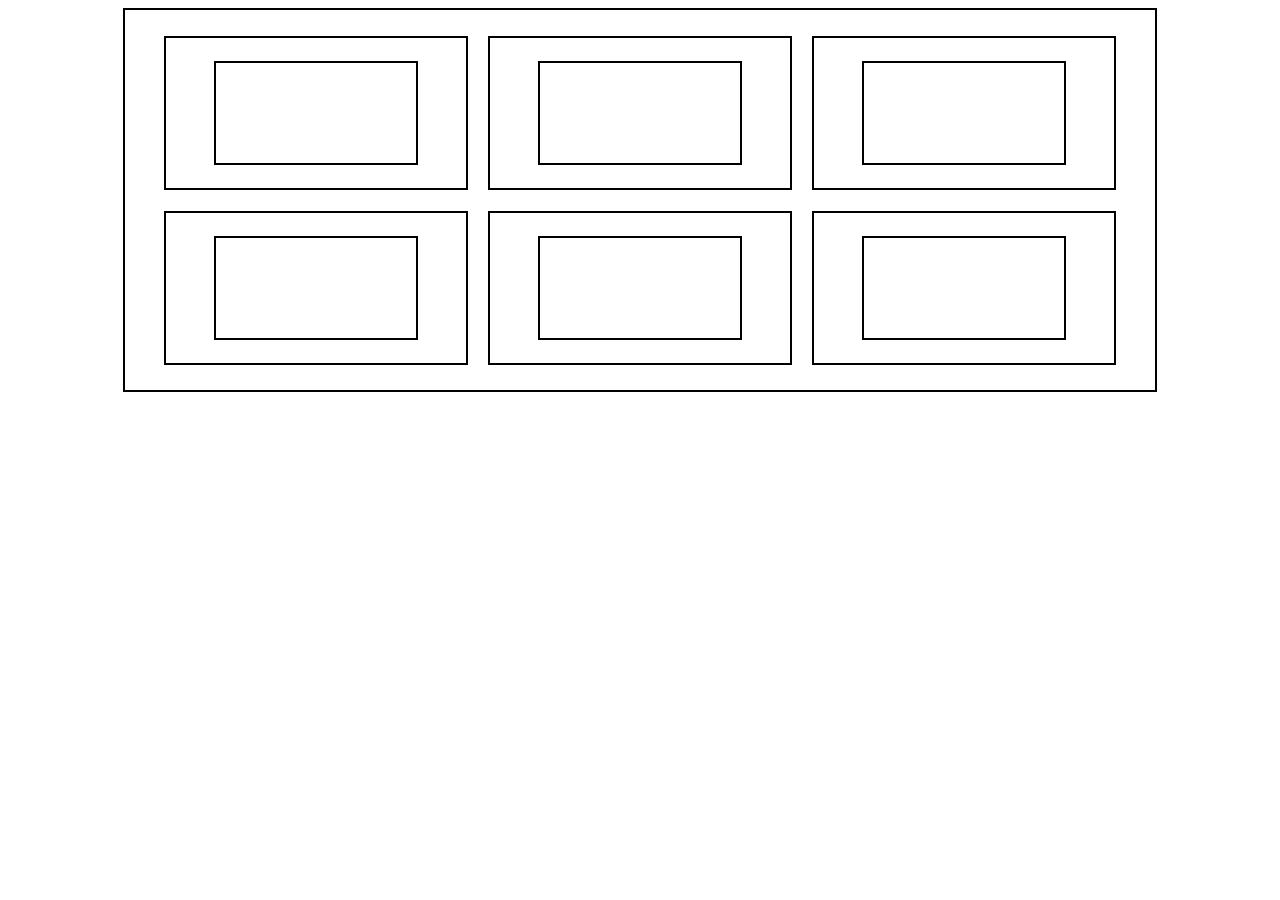
<file: Alone listener/index.html>
<!DOCTYPE html>

<head>  
    <title>Alone listener</title>
    <link rel="stylesheet" href="./style.css">
</head>

<body>
        <div class="block">
                <div class="object">
                    <div class="objectInner"></div>
                </div>
                <div class="object">
                    <div class="objectInner"></div>
                </div>
                <div class="object">
                    <div class="objectInner"></div>
                </div>
                <div class="object">
                    <div class="objectInner"></div>
                </div>
                <div class="object">
                    <div class="objectInner"></div>
                </div>
                <div class="object">
                    <div class="objectInner"></div>
                </div>
            </div> 

    <script src="./app.js"></script>
</body>

</html>
</file>
<file: Alone listener/style.css>
.objectInner, .object, .block
 {
    margin-left: auto;
    margin-right: auto; 
    display: flex;
    justify-content: center;
    align-items: center;
    position: relative;
    border: 2px solid rgb(0, 0, 0);
    background-color: rgb(255, 255, 255);
}

.block { 
    height: 350px;
    width: 1000px;
    padding: 15px;
    flex-wrap: wrap;
}

.object {
    height: 150px;
    width: 300px;
    margin: 10px;
}

.objectInner {
    height: 100px;
    width: 200px;
}

.collorOn{
    background-color:  #ffff00;
}
</file>
